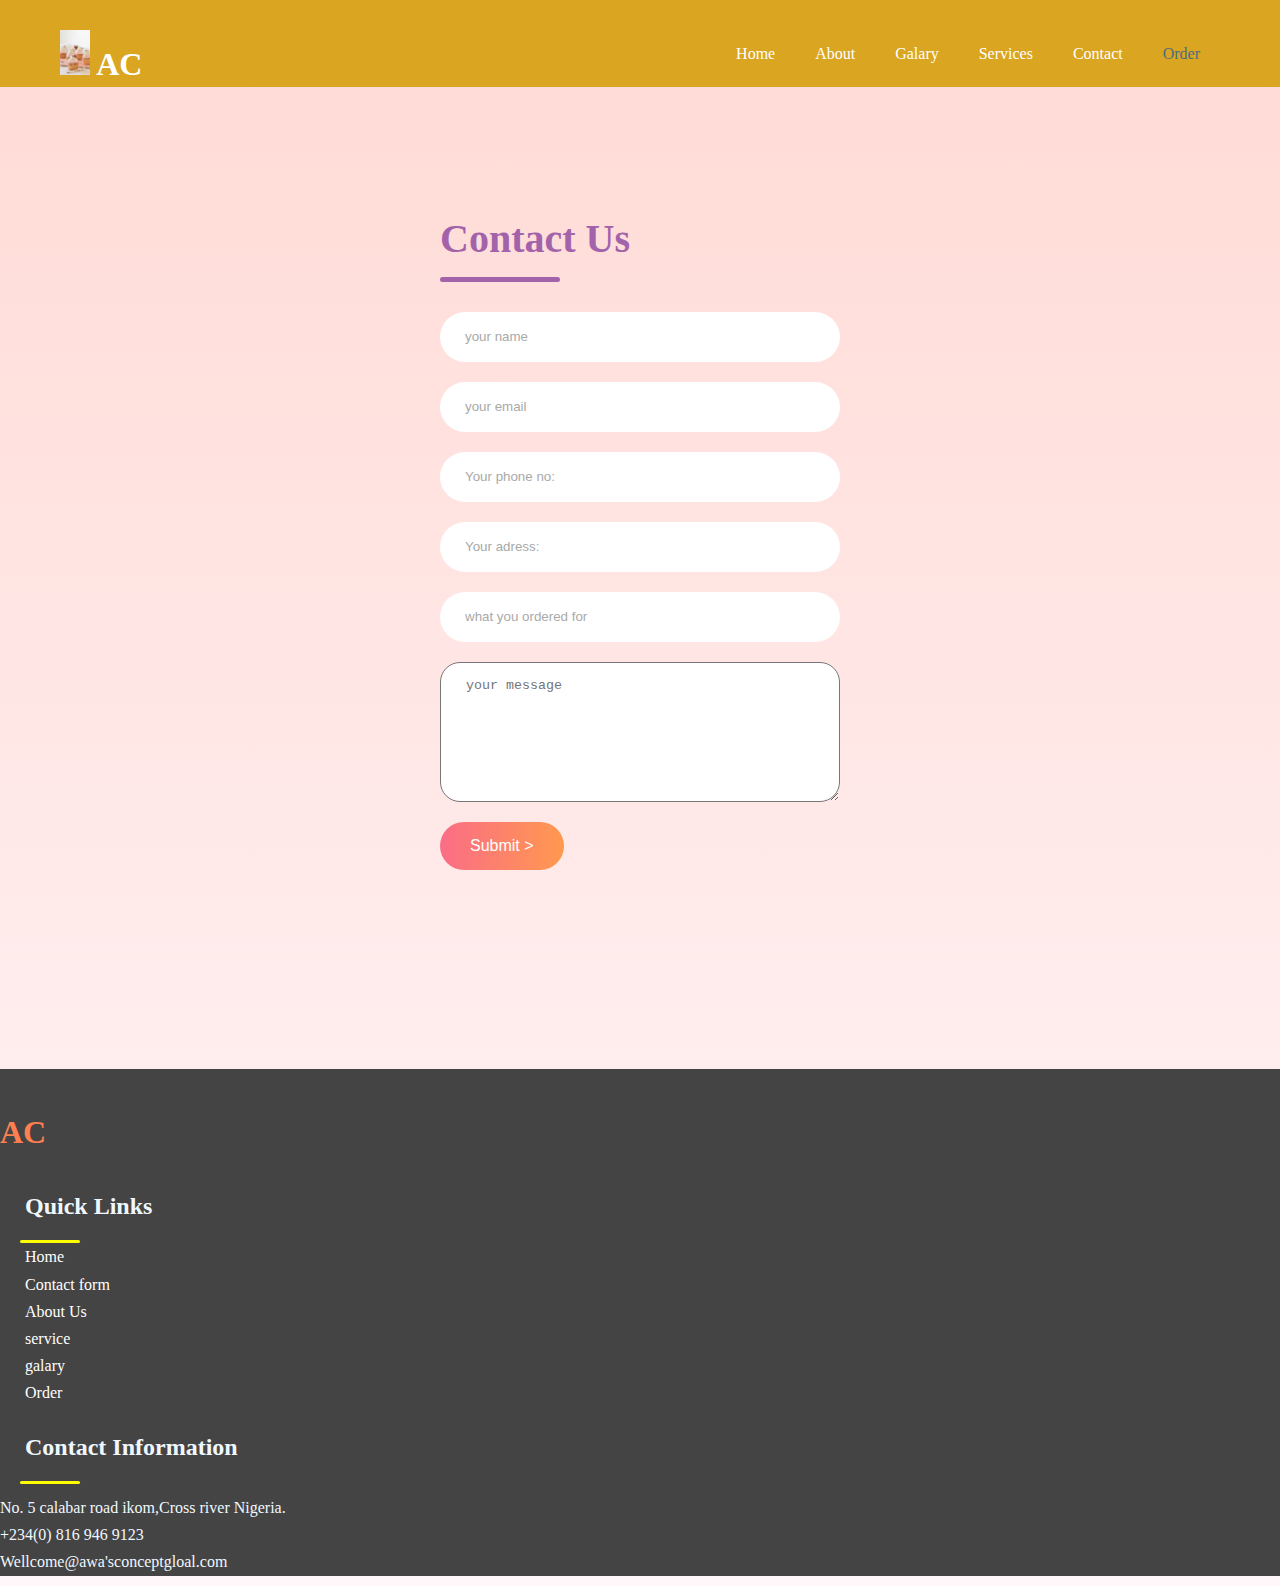
<file: order form.html>
<!DOCTYPE html>
<html lang="en">
<head>
    <meta charset="UTF-8">
    <meta http-equiv="X-UA-Compatible" content="IE=edge, chrome=1">
    <meta name="viewport" content="width=device-width, initial-scale=1.0">
    <meta name="description" content="welcome to awa's concept">
    <meta name="keywords" content="decoration,awa's concept,new decorating company in nigeria">
    <meta name="author" content="Awa's Concept limited">
    <link rel="stylesheet"  media="screen and (max-width: 768px)" href="css/menu.css">
    <link rel="stylesheet" href="css/style.css">
    <link rel="stylesheet" href="./css/contact.css">
    <link rel="stylesheet" media="screen and (max-width: 768px)" href="css/mobile.css">
    <title>Awa's Concept | welcome</title>
</head>
<body>
      <header>
        <div class="menu-wrap">
        <nav id="navbar">
            <div class="container">
                <input type="checkbox" class="toggler">
                <div class="hamburger"><div></div></div>
                <div class="menu">
                    <div>
                        <div>
                <h1><a href="index.html" class="logo"><img src="./img/food.jpg" alt="" width="30px"> AC</a></h1>
                <ul>
                    <li><a  href="index.html">Home</a></li>
                    <li><a  href="About.html">About</a>
                    <li><a  href="galery.html">Galary</a></li>
                    <li><a  href="services.html">Services</a></li>
                    <li><a href="contact.html">Contact</a></li>
                    <li><a  class="current" href="./order.html">Order</a></li>
                </ul> 
                </div>  
            </div>
            </div>
        </div>
      </nav>
    </div>

  
      
    </header> 
 
    <div class="contact-container">
        <form action="https://formspree.io/f/xgvebplk" method="post" class="contact-left">
            <div class="contact-left-title">
                <h2>Contact Us</h2>
                <hr>
            </div>
            <input type="text" name="name" placeholder="your name" class="contact-inputs" required>
            <input type="email" name="email" placeholder="your email" class="contact-inputs" required>
            <input type="number"  name="Phone number" placeholder="Your phone no:" class="contact-inputs" required>
            <input type="adres"name="adress" placeholder="Your adress:" class="contact-inputs" required>
            <input type=""name="ordered" placeholder="what you ordered for" class="contact-inputs" required>
            <textarea name="message" placeholder="your message" required></textarea>
            <button type="submit">Submit ></button>
        </form>
    </div>

    <br>
    <br>
    <br>

    <footer class="footer">
      <h1 class="coral">AC</h1>
        <br>
        <h2 id="quick">Quick Links</h2>
        <div class="line"></div>
      <ul class="listbox-2">
          <li><a href="index.html">Home</a></li>
          <li><a href="contact.html">Contact form</a></li>
          <li><a href="about.html">About Us</a></li>
          <li><a href="services.html">service</a></li>
          <li><a href="galery.html">galary</a></li>
          <li><a href="order.html">Order</a></li>
       </ul>
      <br>
      <h2 id="quick">Contact Information</h2>
      <div class="line"></div>
      <p class="cone">No. 5 calabar road ikom,Cross river Nigeria. <br>
      +234(0) 816 946 9123 <br>
      Wellcome@awa'sconceptgloal.com 
      </p>

  </footer>
</body>
</html>
</file>
<file: css/contact.css>
* {
    padding: 0;
    margin: 0;
    box-sizing: border-box;
}

body {
    font-family: 'outfit';
    background: linear-gradient(#ffdad5, #fff7f9);
}

.contact-container {
    height: 100vh;
    display: flex;
    align-items: center;
    justify-content: space-evenly;
}

.contact-left {
    display: flex;
    flex-direction: column;
    align-items: start;
    gap: 20px;
}

.contact-left-title h2{
    font-weight: 600;
    color: #a363aa;
    font-size: 40px;
    margin-bottom: 5px;
    padding-top: 20px;
}

.contact-left-title hr {
    border: none;
    width: 120px;
    height: 5px;
    background-color: #a363aa;
    border-radius: 10px;
    margin-bottom: 10px;
}

.contact-inputs {
    width: 400px;
    height: 50px;
    border: none;
    outline: none;
    padding-left: 25px;
    font-weight: 500;
    color: #666;
    border-radius: 50px;
}

.contact-left textarea {
    height: 140px;
    padding-top: 15px;
    border-radius: 20px;
    width: 400px;
    padding-left: 25px;
}

.contact-inputs:focus {
    border: 2px solid #ff994f;
}
.contact-inputs::placeholder {
    color: #a9a9a9;
}

.contact-left button {
    display: flex;
    align-items: center;
    padding: 15px 30px;
    font-size: 16px;
    color: #fff;
    gap: 10px;
    border: none;
    border-radius: 50px;
    background: linear-gradient(270deg,#ff994f,#fa6d86);
    cursor: pointer;
}

.contact-left button img {
    height: 15px;
}


@media (max-width:800px) {
   .contact-inputs {
        width: 80vw;
   }
   .contact-right{
    display: none;
   }
}
</file>
<file: css/mobile.css>
#navbar .logo {
    float: none;
    text-align: center;
}

#navbar ul, #navbar ul li {
    float: none;
}

#navbar ul li a {
    padding: 5px;
    border-bottom: #444 dotted 1px;
}

 /*Showcase */
#showcase {
    height: 100%;
}

#showcase .showcase-content {
    padding-top: 70px;
    padding-bottom: 30px;
}

/* Home info */
#home-info .info-img {
    display: none;
}

#home-info .info-content {
    float: none;
    width: 100%;  
}

/* Boxes */
#features .box {
    float: none;
    width: 100%;
}

#features .box {
    padding-bottom: 2px;
}

/* About */
#about-info .info-right, #about-info .info-left {
    float: none;
    width: 100%;
}

#about-info .info-right {
    margin-top: 30px;
}

.l-heading {
    text-align: center;
}

/* Contact */
/* #contact-info .box {
    border-bottom: #444 dotted 1px;
    border-radius: 10px;
    text-align: center;
} */

.image8, .image7, .image6, 
.image5, .image-4, .image3, 
.image2, .image1  {
    border-radius: 50px;
    border: 3px solid rgb(166, 255, 0);
    width: 100vh;

}
</file>
<file: css/menu.css>
:root {
    --animate-speed: 1s;
    --overlay-color: rgba(46, 97, 148, 0.85);
    --menu-speed: 0.75s;
}
.menu-wrap {
    position: fixed;
    top: 0;
    left: 0;
    z-index: 1;
}

.menu-wrap .toggler {
    position: absolute;
    top: 0;
    left: 0;
    z-index: 2;
    cursor: pointer;  
    width: 50px;
    height: 50px;
    opacity: 0;
}

#navbar h1 {
    float: none;
    padding-top: 20px;
}

#navbar {
    background: none;
    color: white;
}

#navbar ul {
    list-style: none;
    float: none;
}

#navbar ul li {
    float: none;
}

.container {
    margin: auto;
}

.menu-wrap .hamburger {
    position: absolute;
    top: 0;
    left: 0;
    z-index: 1;
    width: 60px;
    height: 60px;
    padding: 1rem;
    background: black;
    opacity: 0.5;
    display: flex;
    flex: none;
    align-items: center;
    justify-content: center; 
}

/* hamburger line */
.menu-wrap .hamburger > div {
    position: relative;
    float: none;
    width: 100%;
    height: 2px;
    background: #fff;
    display: flex;
    align-items: center;
    justify-content: center;
    transition: all 0.4s ease;
}

/* hamburger lines- top & buttom */
.menu-wrap .hamburger > div::before,
.menu-wrap .hamburger > div::after {
    content: '';
    position: absolute;
    z-index: 1;
    top: -10px;
    width: 100%;
    height: 2px;
    background: inherit;
}

/* moves line down */

.menu-wrap .hamburger > div::after {
    top: 10px;
}

/* toggler animation */
.menu-wrap .toggler:checked + .hamburger > div{
    transform: rotate(135deg);
}

/* Turns Lines into x */

.menu-wrap .toggler:checked + .hamburger > div:before,
.menu-wrap .toggler:checked + .hamburger > div:after {
    top: 0;
    transform: rotate(90deg);
}

/* rotate on hover when checked */
.menu-wrap .toggler:checked:hover + .hamburger > div {
    transform: rotate(225deg) ;
}

/* show menu */
.menu-wrap .toggler:checked ~ .menu {
    visibility: visible;
}

.menu-wrap .toggler:checked ~ .menu > div {
    transform: scale(1);
    transition-duration: var(--menu-speed);
}

.menu-wrap .toggler:checked ~ .menu > div > div {
    opacity: 1;
    transition: opacity 0.4s ease 0.4s;
}

.menu-wrap .menu {
    background: var( --overlay-color);
    padding-left: 20px;
    left: 0;
    width: 200px;
    height: 100%;
    position: fixed;
    visibility: hidden;
    overflow: hidden;
    padding-top: 40px;
}

.menu-wrap .menu > div {
    background: var( --ovarlay-color);
    display: block;
    width: 100%;
    height: 100%;
    flex: none;
    display: flex;
    line-height: 65px;
    transition: all 0.4s ease;
    margin-right: 16px;
    padding-left: none;
    padding-top: none;
}


.menu-wrap .menu > div > div {
    text-align: center;
    max-width: 100%;
    max-height: 100%;
    opacity: 0;
    transition: opacity 0.4s ease;
}

#navbar ul li:hover ul {
    width: 100%;
    position: relative;
}
</file>
<file: css/style.css>
/* Reset */
:root {
    --animate-speed: 1s;
    --overlay-color: rgba(46, 97, 148, 0.85);
    --menu-speed: 0.75s;
}

.menu-wrap .toggler {
    position: absolute;
    top: 0;
    left: 0;
    z-index: 2;
    cursor: pointer;  
    width: 50px;
    height: 50px;
    opacity: 0;
}

* {
    margin: 0;
    padding: 0;
    box-sizing: border-box;
}

/* <ain styling */
html,body {
    font-family: 'Times New Roman', Times, serif;
    line-height: 1.7em;
}

a {
    color: #333;
    text-decoration: none;
}

h1, h2, h3 {
    padding-bottom: 20px;
}

p {
    margin: 10px 0;
}

/* utility classes */
.container {
    margin: auto;
    max-width: 1200px;
    overflow: auto;
    padding: 0 20px;
}

.text-primary  {
    color: #f7c08a;
    fill-opacity: inherit;
}

.se {
    background: azure;
    opacity: 0.7;
    border-radius: 50px;
    font-style: italic;
}

.lead {
    font-size: 20px;
}

.btn {
    display: inline-block;
    font-size: 18px;
    color: #fff;
    background: #333;
    position: relative;
    padding: 13px 20px;
    border-radius: 15px;
    border: none;
    cursor: pointer;
    transition: all 0.3s ease-in;
}

.prs {
    display: inline-block;
    font-size: 18px;
    color: #fff;
    background: #333;
    position: relative;
    padding: 13px 20px;
    border-radius: 15px;
    border: none;
    cursor: pointer
}

.prs:hover {
    background-color: aquamarine;
}

.btn {
    width: 160px;
    height: 60px;
    /* animation-name: animate1;
    animation-duration: 3s;
    animation-iteration-count: infinite;
    animation-direction: alternate-reverse; */
    background-color: var(--overlay-color);
}
/* 
@keyframes animate1 {
    /* from {
        width: 200px;
    } */
    /* to {
        width: 300px;
        background-color: goldenrod;
    }
} */ *

.btn:hover {
    background: goldenrod;
    color: #444;
}

.s-light {
    background: #f4f4f4;
    color: #444;
}

.bg-dark {
    background: blanchedalmond;
    color: #2d2a29;
}

.bg-light {
    background: #f4f4f4;
    color: #333;
}

.bg-primary {
    background: rgb(133, 109, 89);
    color: #f4f4f4;
}

.clr {
    clear: both;
}

.l-heading {
    font-size: 40px;
    line-height: 1.2;
    /* h-shadow | v-shadow | color */
    text-shadow: 0.2rem 0.2rem orange;
}

/* padding */
.py-1 { padding: 10px 0; }
.py-2 { padding: 20px 0; }
.py-3 { padding: 30px 0; }

/* Navbar */
#navbar {
    overflow: auto;
    /* background:  rgba(46, 97, 148, 0.85); */
    background:   goldenrod;
    opacity: 5;
    color: #ddd;
}

#navbar a {
    color: #fff;
}

#navbar .logo {
    float: left;
    padding-top: 30px;
}

#navbar ul {
    list-style: none;
    float: right;
}

#navbar ul li {
    float: left;
}

#navbar ul li a {
    display: block;
    padding: 20px;
    text-align: center;
}

#navbar ul li a:hover,
 #navbar ul li a.current {
    color: var(--overlay-color);
    border-radius: 20px;
}

/* Showcase */
#showcase {
    background: url('../img/inter.jpg') no-repeat center center/cover;
    background-attachment: fixed;
    height: 600px;
}

/* animation page */ 
#showcase h1 {
    transform: translateY(-1200px);
    animation: heading var(--animate-speed) forwards ease-in;
}

#showcase p {
    transform: translateX(-1800px);
    animation: text var(--animate-speed) forwards ease-in 2s;
}


/* animate keyframe */
@keyframes heading {
    to {
        transform: translateY(0);
    }
}

@keyframes text {
    to {
        transform: translateX(0);
    }
}


#showcase .showcase-content {
    color: #333;
    text-align: center;
    padding-top: 170px;
}

#showcase .showcase-content h1 {
    font-size: 50px;
    line-height: 1.2em;
}

#showcase .showcase-content p {
    padding-bottom: 20px;
    line-height: 1.7em;
}

/* Home info */
#home-info {
    height: 450px;

}

#home-info .info-img {
    float: left;
    width: 50%;
    background: url('../img/decoration.jpg') no-repeat center center/cover;
    min-height: 100%;
    animation: colorChange 15s ease-in-out infinite;
}


@keyframes colorChange {
    0% {background-image:url(../img/c6.jpg) ; }
    25% {background-image:url(../img/catering3.jpg); }
    50% { background-image:url(../img/ci.jpeg); }
    60% { background-image:url(../img/catering4.jpg) }
    85% { background-image:url(../img/c2.webp); }
    100% { background-image:url(../img/food2.jpg);  }
}

#home-info .info-content {
    float: right;
    text-align: center;
    width: 50%;
    height: 100%;
    padding: 50px 30px;
    overflow: hidden;
    background-color: var(--overlay-color);
    /* animation: pulse 15s ease-in-out ; */
}

/* @keyframes pulse {
    0% { transform: scale(1); }
    50% { transform: scale(1.1); }
    100% { transform: scale(1); }
} */

#home-info .info-content p {
    padding-bottom: 30px;
}

/* Features */
#features .box {
    float: left;
    width: 33.3%;
    padding: 50px;
    text-align: center;
    min-height: 275px;
    border: 1px solid grey;
    transition: all 0.3s ease-in;
    animation: fadeIn 5s ease-in ;
}

@keyframes fadeIn {
    0% { opacity: 0; }
    100% { opacity: 1; }
  }
  

.box:hover {
    background-color: aquamarine;

}

.come, .me {
    background: #f4f4f4;
}

.you {
    background: #f7c08a;
}

/* About info */
#about-info .info-right {
    float: right;
    width: 50%;
    min-height: 100%;
}

#about-info .info-right img {
    display: block;
    width: 70%;
    margin: auto;  
    border-radius: 50%;
}

#about-info .info-left {
    float: left;
    width: 50%;
    min-height: 100%;
}

/* Testimponials */
#testimonials {
    height: 100%;
    background: url('../img/decoration1.jpg') no-repeat center center/cover;
    padding-top: 100px;
}

#testimonials  h2 {
    color: #fff;
    text-align: center;
    padding-bottom: 40px;
}

#testimonials .testimonial {
    padding: 20px;
    margin-bottom: 40px;
    border-radius: 20px;
    opacity: 0.9;
    background-color: rgb(109, 66, 37);
    /* animation: moveAndFade 2s ease-in-out infinite; */
}

.mark {
    font-family: cursive;
}


/* @keyframes moveAndFade {
    0% { transform: translateX(0); opacity: 1; }
    100% { transform: translateX(100px); opacity: 0; }
} */

#testimonials .testimonial img {
    width: 100px;
    border-radius: 50%;
    float: left;
    margin-right: 20px;
}

/* Contact */
#contact-form {
    background-color: cornsilk;
}

#contact-form .form-group {
    margin-bottom: 20px;
}

#contact-form label {
    display: block;
    margin-bottom: 5px;
}

#contact-form input, 
#contact-form textarea {
    width: 100%;
    padding: 10px;
    border: 1px #ddd solid;
}

#contact-form textarea {
    height: 200px;
}

#contact-form input:focus, 
#contact-form textarea:focus {
    outline: none;
    border-color: rgb(14, 22, 22);
}

#contact-info .bg-dark {
    background-color: aqua;
}

/* Gallery */
#pictures {
    min-height: 100%;
    padding-top: 20px;
    background-color: aquamarine;
    height: 100%;
    padding: 60px;
    text-align: center;

}

#pictures

.image-animation {
    animation: slideIn 2s ease-in;
}

.manyo {
    animation: fadeIn 2s ease-in ;
}


@keyframes slideIn {
    0% { transform: translateX(-100%); }
    100% { transform: translateX(0); }
}


.decoration {
    min-height: 100%;
    padding-top: 20px;
    background-color: aquamarine;
    height: 100%;
    padding: 50px;
}

.image5, .image4, .image3, 
.image2, .image1  {
    border-radius: 50px;
    border: 3px solid rgb(166, 255, 0);
    width: 200px;
    height: 400px;
}



/* Services */
#services {
    text-align: center;
    margin: 5cqb;
}

#submit {
    text-align: center;
    background-color: #2d2a29;
    color: #f4f4f4;
}

.amba {
    color: #ddd;
}

/* Footer */
/* #main-footer {
    text-align: center;
    background-color: goldenrod;
    color: #fff;
    padding: 20px;
    padding-top: 30px;
    font-size: 20px;
} */

footer {
    background-color: #444;
    color: aliceblue;
}

footer a {
    color: #fff;
    padding-left: 25px;
    animation: pulse infinite 3s ease-in-out;
}

.hr {
    background-color: yellowgreen;
    height: 3px;
    align-items: center;
    justify-content: center;
    text-align: center;
}

.coral {
    color: coral;
    padding-top: 50px;
    padding-right: 20px;
}

.line {
    background-color: yellow;
    width: 60px;
    height: 3px;
    border-radius: 5px;
    margin-left: 20px;
} 

.listbox-2 li a:hover {
    color: yellowgreen;
}





#quick {
    padding-left: 25px;
}
</file>
